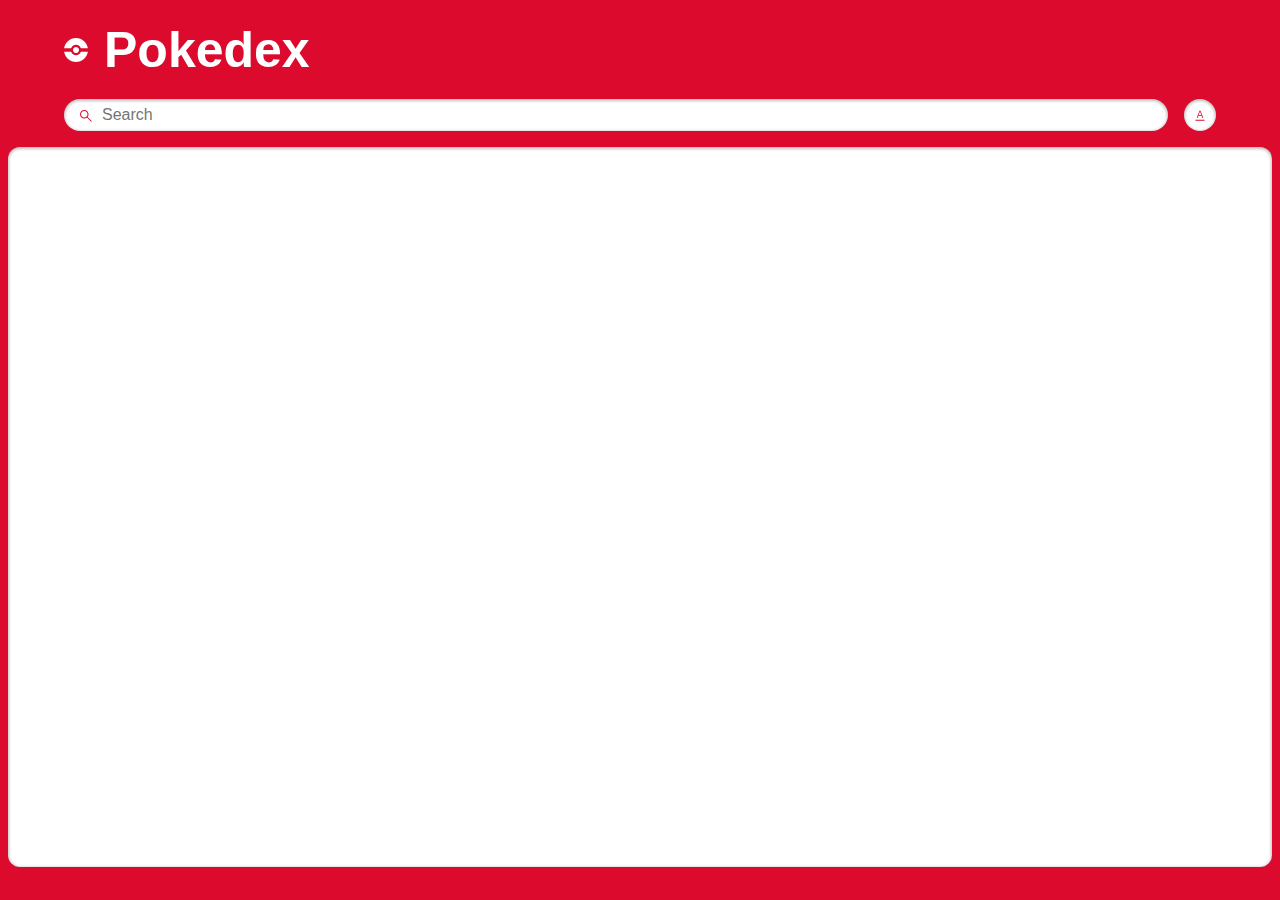
<file: index.html>
<!DOCTYPE html>
<html lang="en">
<head>
    <meta charset="UTF-8">
    <meta name="viewport" content="width=device-width, initial-scale=1.0">
    <title>Pokedex</title>
    <link rel="stylesheet" href="style.css">
    <script src="./pokemon.js" defer></script>
    <script src="./search.js" defer></script>
</head>
<body>
    <main class="main">
        <header class="header home" >
            <div class="container">
                <div class="logo-wrapper">
                    <img src="./assets/pokeball.svg" alt="pokeball">
                    <h1>Pokedex</h1>
                </div>
                <div class="search-wrapper">
                    <div class="search-wrap">
                        <img src="./assets/search.svg" alt="search icon" class="search-icon">
                        <input type="text" class="search-input body3-fonts"  placeholder="Search" id="search-input">
                        <img src="./assets/cross.svg" alt="cross icon" class="search-close-icon" id="search-close-icon">
                    </div>
                    <div class="sort-wrapper">
                        <div class="sort-wrap">
                            <img src="./assets/sorting.svg" alt="sorting" class="sort-icon" id="sort-icon">
                        </div>
                        <div class="filter-wrapper">
                            <p class="body2-fonts">Sort by:</p>
                            <div class="filter-wrap">
                                <div>
                                    <input type="radio" id="number" name="filters" value="number" checked>
                                    <label for="number" class="body3-fonts">Number</label>
                                </div>
                                <div><input type="radio" id="name" name="filters" value="name">
                                    <label for="name" class="body3-fonts">Name</label>
                                </div>
                            </div>
                        </div>
                    </div>
                </div>
            </div>
        </header>
        <section class="pokemon-list">
            <div class="container">
                <div class="list-wrapper"></div>
            </div>
            <div id="not-found-message">Pokemon not found</div>
        </section>
    </main>
</body>
</html>
</file>
<file: style.css>
:root {
  --identity-primary: #dc0a2d;

  --grayscale-dark: #212121;
  --grayscale-medium: #666666;
  --grayscale-light: #e0e0e0;
  --grayscale-background: #efefef;
  --grayscale-white: #ffffff;

  --headline-font-size: 50px;
  --body1-font-size: 14px;
  --body2-font-size: 20px;
  --body3-font-size: 16px;
  --body4-font-size: 15px;
  --subtitle1-font-size: 14px;
  --subtitle2-font-size: 12px;
  --subtitle3-font-size: 10px;
  --caption-font-size: 20px;

  --headline-line-height: 32px;
  --common-line-height: 16px;
  --caption-line-height: 12px;

  --font-weight-regular: 400;
  --font-weight-bold: 700;

  --drop-shadow: 0px 1px 3px 1px rgba(0, 0, 0, 0.2);
  --drop-shadow-hover: 0px 3px 12px 3px rgba(0, 0, 0, 0.2);
  --drop-shadow-inner: 0px 1px 3px 1px rgba(0, 0, 0, 0.25) inset;
}

h2,
h3,
h4,
.body1-fonts,
.body2-fonts,
.body3-fonts,
.body4-fonts {
  line-height: var(--common-line-height);
}

h1 {
  font-size: var(--headline-font-size);
  line-height: var(--headline-line-height);
}

h2 {
  font-size: var(--subtitle1-font-size);
}

h3 {
  font-size: var(--subtitle2-font-size);
}

h4 {
  font-size: var(--subtitle3-font-size);
}

.body1-fonts {
  font-size: var(--body1-font-size);
}

.body2-fonts {
  font-size: var(--body2-font-size);
}

.body3-fonts {
  font-size: var(--body3-font-size);
}

.body4-fonts {
  font-size: var(--body4-font-size);
}

.caption-fonts {
  font-size: var(--caption-font-size);
  line-height: var(--caption-line-height);
}

input:focus-visible {
  outline: 0;
}

.featured-img a.arrow.hidden {
  display: none;
}

body {
  margin: 0;
  height: 100vh;
  width: 100vw;
  box-sizing: border-box;
  font-family: "Poppins", sans-serif;
}

.main {
  margin: 0;
  padding: 0;
  background-color: var(--identity-primary);
  height: 100vh;
  width: 100vw;
  display: flex;
  flex-direction: column;
  align-items: center;
  gap: 1rem;
}

.header.home {
  width: 90%;
}

.container {
  width: 100%;
  margin: 0;
}

.logo-wrapper {
  display: flex;
  align-items: center;
}

.logo-wrapper > h1 {
  color: var(--grayscale-white);
}

.logo-wrapper > img {
  margin-right: 16px;
}

.search-wrapper,
.search-wrap {
  display: flex;
  align-items: center;
  width: 100%;
  gap: 16px;
}

.search-wrap {
  position: relative;
  background-color: var(--grayscale-white);
  border-radius: 16px;
  box-shadow: var(--drop-shadow-inner);
  height: 32px;
  gap: 8px;
}

.search-icon {
  margin-left: 16px;
}

.search-wrap svg path {
  fill: var(--identity-primary);
}

.search-wrap > input {
  width: 60%;
  border: none;
}

.sort-wrapper {
  position: relative;
}

.sort-wrap {
  background-color: var(--grayscale-white);
  border-radius: 100%;
  min-width: 2rem;
  min-height: 2rem;
  box-shadow: var(--drop-shadow-inner);
  display: flex;
  align-items: center;
  justify-content: center;
  position: relative;
}

.search-close-icon {
  position: absolute;
  right: 1rem;
  display: none;
  cursor: pointer;
}

.search-close-icon-visible {
  display: block;
}

.filter-wrapper {
  position: absolute;
  background: var(--identity-primary);
  border: 4px solid var(--identity-primary);
  border-top: 0;
  border-radius: 12px;
  padding: 0px 4px 4px 4px;
  right: 0px;
  box-shadow: var(--drop-shadow-hover);
  min-width: 113px;
  top: 40px;
  display: none;
  z-index: 5000;
}

.filter-wrapper-open {
  display: block;
}

.filter-wrapper-overlay .main::before {
  background-color: rgba(0, 0, 0, 0.4);
  width: 100%;
  height: 100%;
  position: absolute;
  left: 0;
  right: 0;
  top: 0;
  bottom: 0;
  z-index: 2;
}

.filter-wrapper > .body2-fonts {
  color: var(--grayscale-white);
  font-weight: var(--font-weight-bold);
  padding: 16px 20px;
}

.filter-wrap {
  background-color: var(--grayscale-white);
  box-shadow: var(--drop-shadow-inner);
  padding: 16px 20px;
  border-radius: 8px;
}

.filter-wrap > div {
  display: flex;
  align-items: center;
  gap: 8px;
  margin-bottom: 16px;
}

.filter-wrap > div:last-child {
  margin-bottom: 0px;
}

.filter-wrap input {
  accent-color: var(--identity-primary);
}

.pokemon-list {
  background-color: var(--grayscale-white);
  box-shadow: var(--drop-shadow-inner);
  border-radius: 0.75rem;
  height: calc(100% - 180px);
  width: calc(100% - 1rem);
  overflow-y: auto;
  position: relative;
}

.list-wrapper {
  margin: 1rem 0;
  display: flex;
  align-items: center;
  justify-content: center;
  flex-wrap: wrap;
  gap: 0.75rem;
}

.list-item {
  border-radius: 8px;
  box-shadow: var(--drop-shadow);
  background-color: var(--grayscale-white);
  width: 8.85rem;
  height: 8.85rem;
  text-align: center;
  text-decoration: none;
  cursor: pointer;
}

.list-item .number-wrap {
  min-height: 16px;
  text-align: right;
  padding: 0 8px;
  color: var(--grayscale-medium);
}

.list-item .name-wrap {
  border-radius: 7px;
  background-color: var(--grayscale-background);
  padding: 24px 8px 4px 8px;
  color: var(--grayscale-dark);
  margin-top: -18px;
  min-height: 48px;
  display: flex;
  align-items: center;
  justify-content: center;
}

.list-item .img-wrap {
  width: 72px;
  height: 72px;
  margin: auto;
}

.list-item .img-wrap img {
  width: 100%;
  height: 100%;
}

/* detail page */

.detail-main .header {
  padding: 20px 20px 24px 20px;
  position: relative;
  z-index: 2;
}

.detail-main .header-wrapper {
  display: flex;
  align-items: center;
  justify-content: space-between;
  column-gap: 15px;
}

.detail-main .header-wrap {
  display: flex;
  align-items: center;
  column-gap: 8px;
}

.detail-main .back-btn-wrap {
  max-height: 32px;
}

.detail-main .back-btn-wrap path,
.detail-main .header-wrapper p,
.detail-main .header-wrapper h1 {
  fill: var(--grayscale-white);
  color: var(--grayscale-white);
}

.detail-main .pokemon-id-wrap p {
  font-weight: var(--font-weight-bold);
}

.detail-img-wrapper {
  width: 200px;
  height: 200px;
  margin: auto;
  position: relative;
  z-index: 3;
}

.detail-img-wrapper img {
  width: 100%;
  height: 100%;
}

.detail-card-detail-wrapper {
  border-radius: 8px;
  background-color: var(--grayscale-white);
  box-shadow: var(--drop-shadow-inner);
  padding: 56px 20px 20px 20px;
  margin-top: -50px;
  display: flex;
  flex-direction: column;
  position: relative;
  z-index: 2;
}

.power-wrapper {
  display: flex;
  justify-content: center;
  align-items: center;
  flex-wrap: wrap;
  gap: 16px;
}

.power-wrapper > p {
  border-radius: 10px;
  padding: 2px 8px;
  font-weight: var(--font-weight-bold);
  color: var(--grayscale-white);
  text-transform: capitalize;
  background-color: #74cb48;
}

.pokemon-detail.move p {
  text-transform: capitalize;
  word-break: break-all;
}

.list-item .name-wrap p {
  text-transform: capitalize;
  word-wrap: break-word;
  overflow-wrap: break-word;
  width: 100%;
  line-height: 1.2;
}

.detail-card-detail-wrapper .about-text {
  font-weight: var(--font-weight-bold);
  text-align: center;
}

.pokemon-detail-wrapper {
  display: flex;
  align-items: flex-end;
}

.pokemon-detail-wrapper .pokemon-detail-wrap {
  flex: 1;
  text-align: center;
  position: relative;
}

.pokemon-detail-wrap:before {
  content: "";
  background-color: var(--grayscale-light);
  width: 1px;
  height: 100%;
  position: absolute;
  right: 0;
  top: 0;
  bottom: 0;
  margin: auto;
}

.pokemon-detail-wrap:last-child::before {
  display: none;
}

.pokemon-detail {
  display: flex;
  justify-content: center;
  align-items: center;
  padding: 8px 20px;
  gap: 8px;
}

.pokemon-detail-wrapper {
  min-height: 76px;
}

.pokemon-detail.move {
  flex-direction: column;
  gap: 0;
  align-items: center;
  padding: 8px 5px;
}

.pokemon-detail-wrap > .caption-fonts {
  color: var(--grayscale-medium);
}

.pokemon-detail-wrap .straighten {
  transform: rotate(90deg);
}

.detail-card-detail-wrapper .pokemon-description {
  color: var(--grayscale-dark);
  text-align: center;
}

.stats-wrap {
  display: flex;
  align-items: center;
}

.stats-wrap p {
  color: var(--grayscale-dark);
  margin-right: 8px;
  min-width: 19px;
}

.stats-wrap p.stats {
  text-align: right;
  padding-right: 8px;
  min-width: 35px;
  border-right: 1px solid var(--grayscale-light);
  font-weight: var(--font-weight-bold);
}

.stats-wrap .progress-bar {
  flex: 1;
  border-radius: 4px;
  height: 4px;
}

.stats-wrap .progress-bar::-webkit-progress-bar {
  border-radius: 4px;
}

.stats-wrap .progress-bar::-webkit-progress-value {
  border-radius: 4px;
}

.detail-bg {
  position: absolute;
  z-index: 1;
  right: 8px;
  top: 8px;
  opacity: 0.1;
}

.detail-bg path {
  fill: var(--grayscale-white);
}

div#not-found-message {
  display: none;
  position: absolute;
  left: 50%;
  top: 50%;
  transform: translate(-50%, -50%);
  font-size: 20px;
  font-weight: 600;
}

.arrow img {
  -webkit-filter: brightness(0) grayscale(1) invert(1);
  filter: brightness(0) grayscale(1) invert(1);
  width: 28px;
}

.featured-img {
  position: relative;
}

.featured-img a.arrow {
  display: inline-block;
  position: absolute;
  top: 50%;
  transform: translateY(-50%);
  z-index: 999;
}

.featured-img a.arrow.left-arrow {
  left: -2rem;
}

.featured-img a.arrow.right-arrow {
  right: -2rem;
}

.detail-main.main {
  height: max-content;
  border-color: transparent;
  background-color: transparent;
}
</file>
